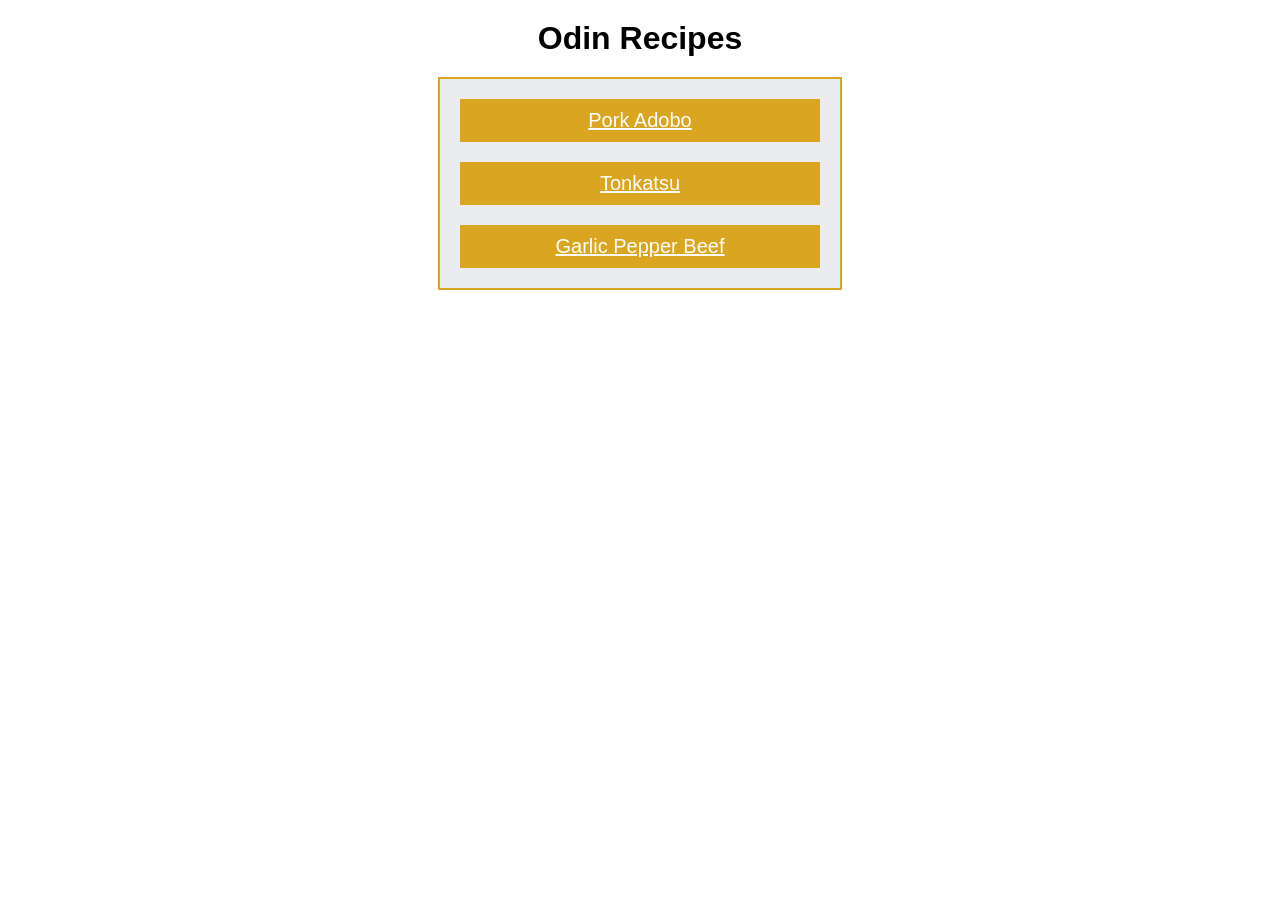
<file: index.html>
<!DOCTYPE html>
<html lang="en">
    <head>
        <meta charset="UTF-8">
        <title>Recipes Project</title>
        <link rel="stylesheet" href="styles/index.css">
    </head>
    <body>
        <h1 id="title">Odin Recipes</h1>
        <ul class="list-container">
            <li class="item one"><a href="recipes/adobo.html">Pork Adobo</a></li>
            <li class="item two"><a href="recipes/tonkatsu.html">Tonkatsu</a></li>
            <li class="item three"><a href="recipes/garlic-pepper-beef.html">Garlic Pepper Beef</a></li>
        </ul>
        
    </body>
</html>
</file>
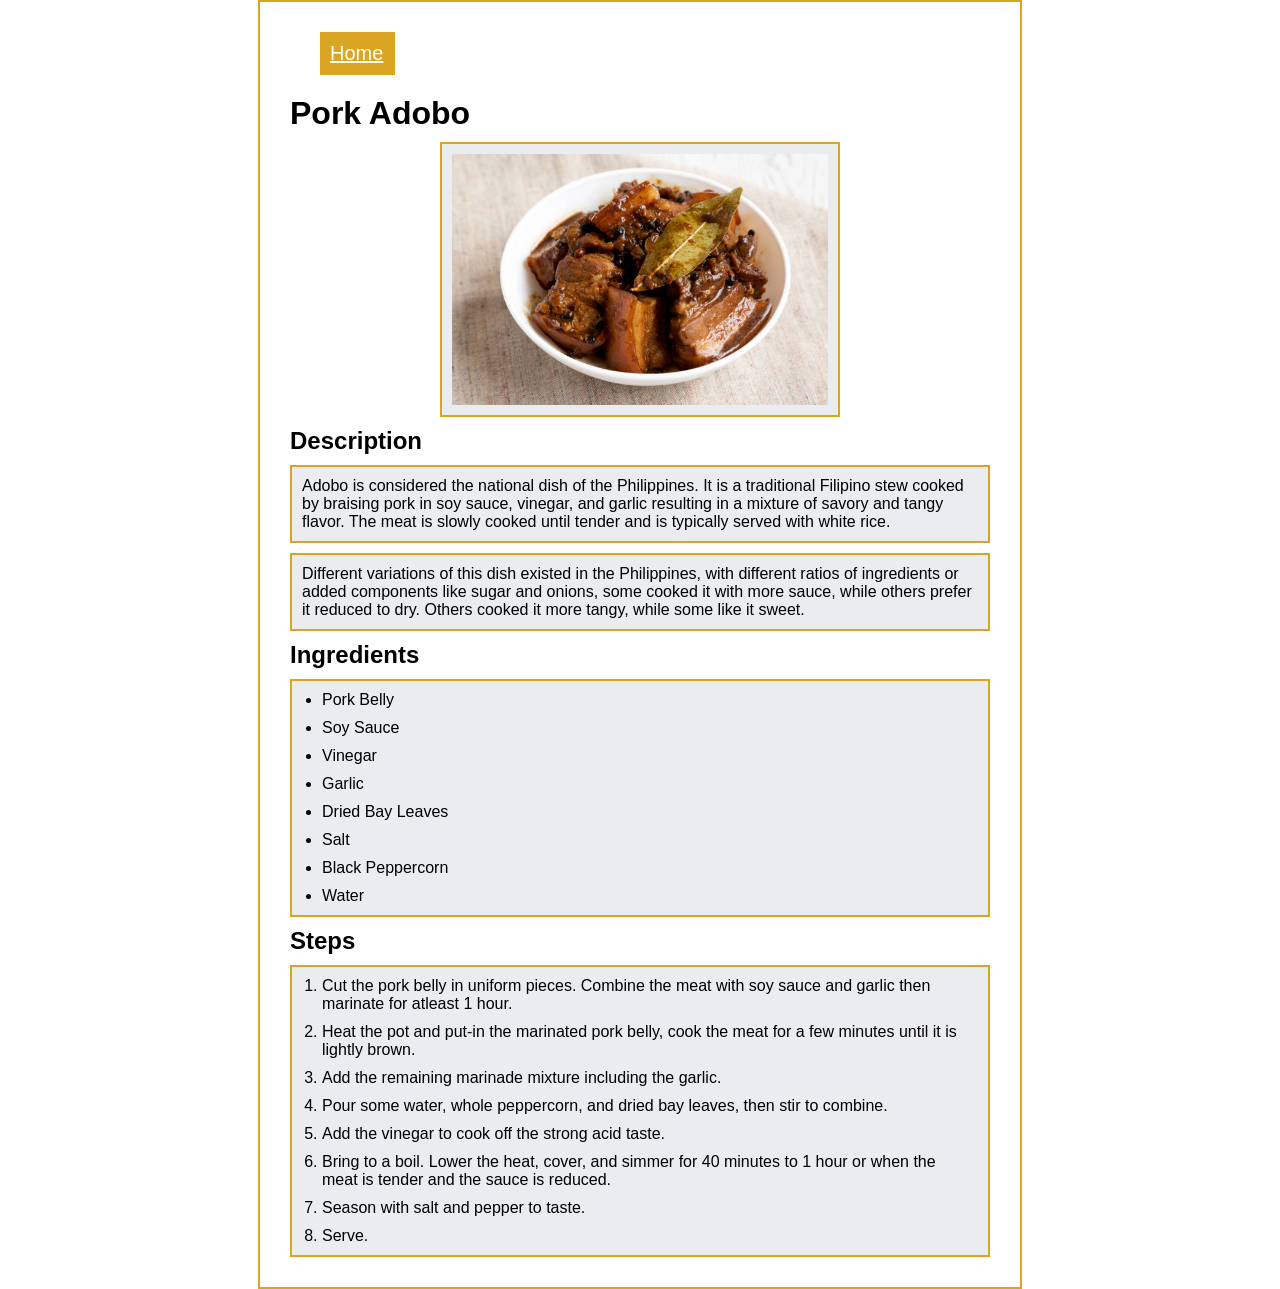
<file: recipes/adobo.html>
<!DOCTYPE html>
<html lang="en">
    <head>
        <meta charset="UTF-8">
        <title>Adobo Recipe</title>
        <link rel="stylesheet" href="/styles/adobo.css">
    </head>
    <body>
        <a id="home" href="../index.html">Home</a>
        <h1 id="title">Pork Adobo</h1>
        <img id="image" src="../images/pork-adobo.jpg">

        <h2 class="subtitle">Description</h2>
        <p class="paragraph one">Adobo is considered the national dish of the Philippines. It is a traditional Filipino stew cooked by braising pork in soy sauce, vinegar, and garlic
            resulting in a mixture of savory and tangy flavor. The meat is slowly cooked until tender and is typically served with white rice.
        </p>
        <p class="paragraph two">Different variations of this dish existed in the Philippines, with different ratios of ingredients or added components like sugar and onions,
            some cooked it with more sauce, while others prefer it reduced to dry. Others cooked it more tangy, while some like it sweet.
        </p>

        <h2 class="subtitle">Ingredients</h2>
        <ul class="container">
            <li class="item">Pork Belly</li>
            <li class="item">Soy Sauce</li>
            <li class="item">Vinegar</li>
            <li class="item">Garlic</li>
            <li class="item">Dried Bay Leaves</li>
            <li class="item">Salt</li>
            <li class="item">Black Peppercorn</li>
            <li class="item">Water</li>
        </ul>

        <h2 class="subtitle">Steps</h2>
        <ol class="container">
            <li class="item">Cut the pork belly in uniform pieces. Combine the meat with soy sauce and garlic then marinate for atleast 1 hour.</li>
            <li class="item">Heat the pot and put-in the marinated pork belly, cook the meat for a few minutes until it is lightly brown.</li>
            <li class="item">Add the remaining marinade mixture including the garlic.</li>
            <li class="item">Pour some water, whole peppercorn, and dried bay leaves, then stir to combine.</li>
            <li class="item">Add the vinegar to cook off the strong acid taste.</li>
            <li class="item">Bring to a boil. Lower the heat, cover, and simmer for 40 minutes to 1 hour or when the meat is tender and the sauce is reduced.</li>
            <li class="item">Season with salt and pepper to taste.</li>
            <li class="item">Serve.</li>
        </ol>
    </body>
</html>
</file>
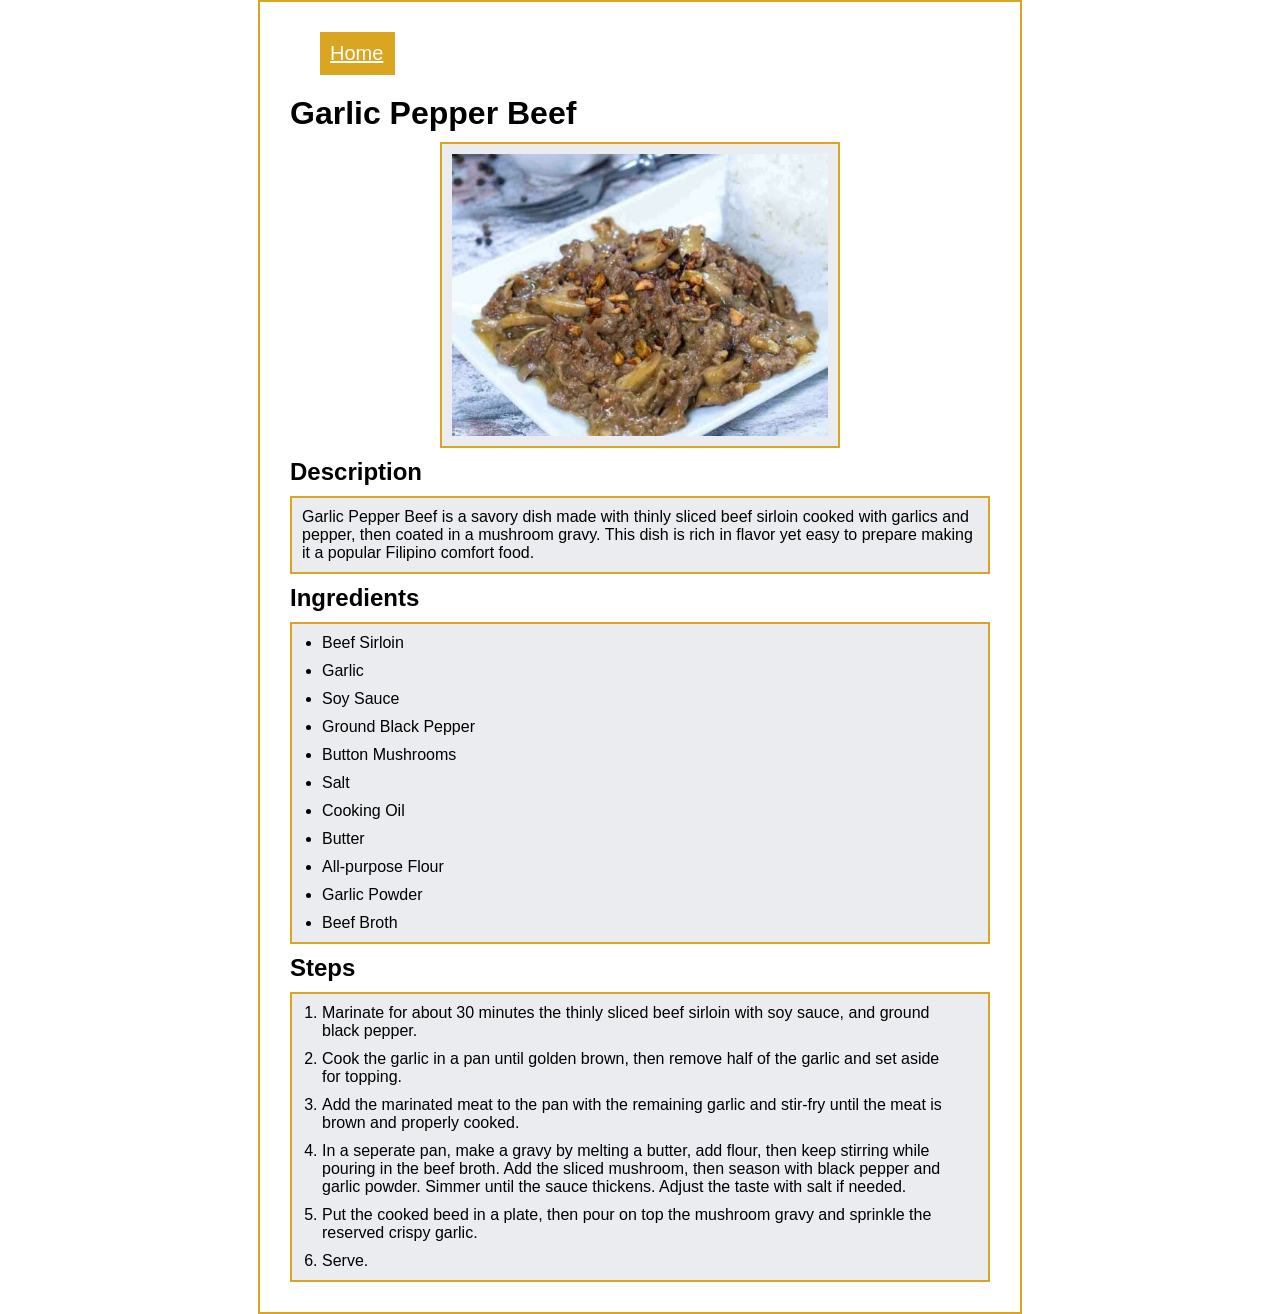
<file: recipes/garlic-pepper-beef.html>
<!DOCTYPE html>
<html>
    <head>
        <meta charset="UTF-8">
        <title>Garlic Pepper Beef Recipe</title>
        <link rel="stylesheet" href="/styles/garlic-pepper-beef.css">
    </head>
    <body>
        <a id="home" href="../index.html">Home</a>
        <h1 id="title">Garlic Pepper Beef</h1>
        <img id="image" src="../images/garlic-pepper-beef.jpg">

        <h2 class="subtitle">Description</h2>
        <p class="paragraph one">Garlic Pepper Beef is a savory dish made with thinly sliced beef sirloin cooked with garlics and pepper, then coated in a mushroom gravy.
            This dish is rich in flavor yet easy to prepare making it a popular Filipino comfort food.
        </p>

        <h2 class="subtitle">Ingredients</h2>
        <ul class="container">
            <li class="item">Beef Sirloin</li>
            <li class="item">Garlic</li>
            <li class="item">Soy Sauce</li>
            <li class="item">Ground Black Pepper</li>
            <li class="item">Button Mushrooms</li>
            <li class="item">Salt</li>
            <li class="item">Cooking Oil</li>
            <li class="item">Butter</li>
            <li class="item">All-purpose Flour</li>
            <li class="item">Garlic Powder</li>
            <li class="item">Beef Broth</li>

        </ul>

        <h2 class="subtitle">Steps</h2>
        <ol class="container">
            <li class="item">Marinate for about 30 minutes the thinly sliced beef sirloin with soy sauce, and ground black pepper.</li>
            <li class="item">Cook the garlic in a pan until golden brown, then remove half of the garlic and set aside for topping.</li>
            <li class="item">Add the marinated meat to the pan with the remaining garlic and stir-fry until the meat is brown and properly cooked.</li>
            <li class="item">In a seperate pan, make a gravy by melting a butter, add flour, then keep stirring while pouring in the beef broth. Add the sliced
                mushroom, then season with black pepper and garlic powder. Simmer until the sauce thickens. Adjust the taste with salt if needed.
            </li>
            <li class="item">Put the cooked beed in a plate, then pour on top the mushroom gravy and sprinkle the reserved crispy garlic.</li>
            <li class="item">Serve.</li>
        </ol>

    </body>
</html>
</file>
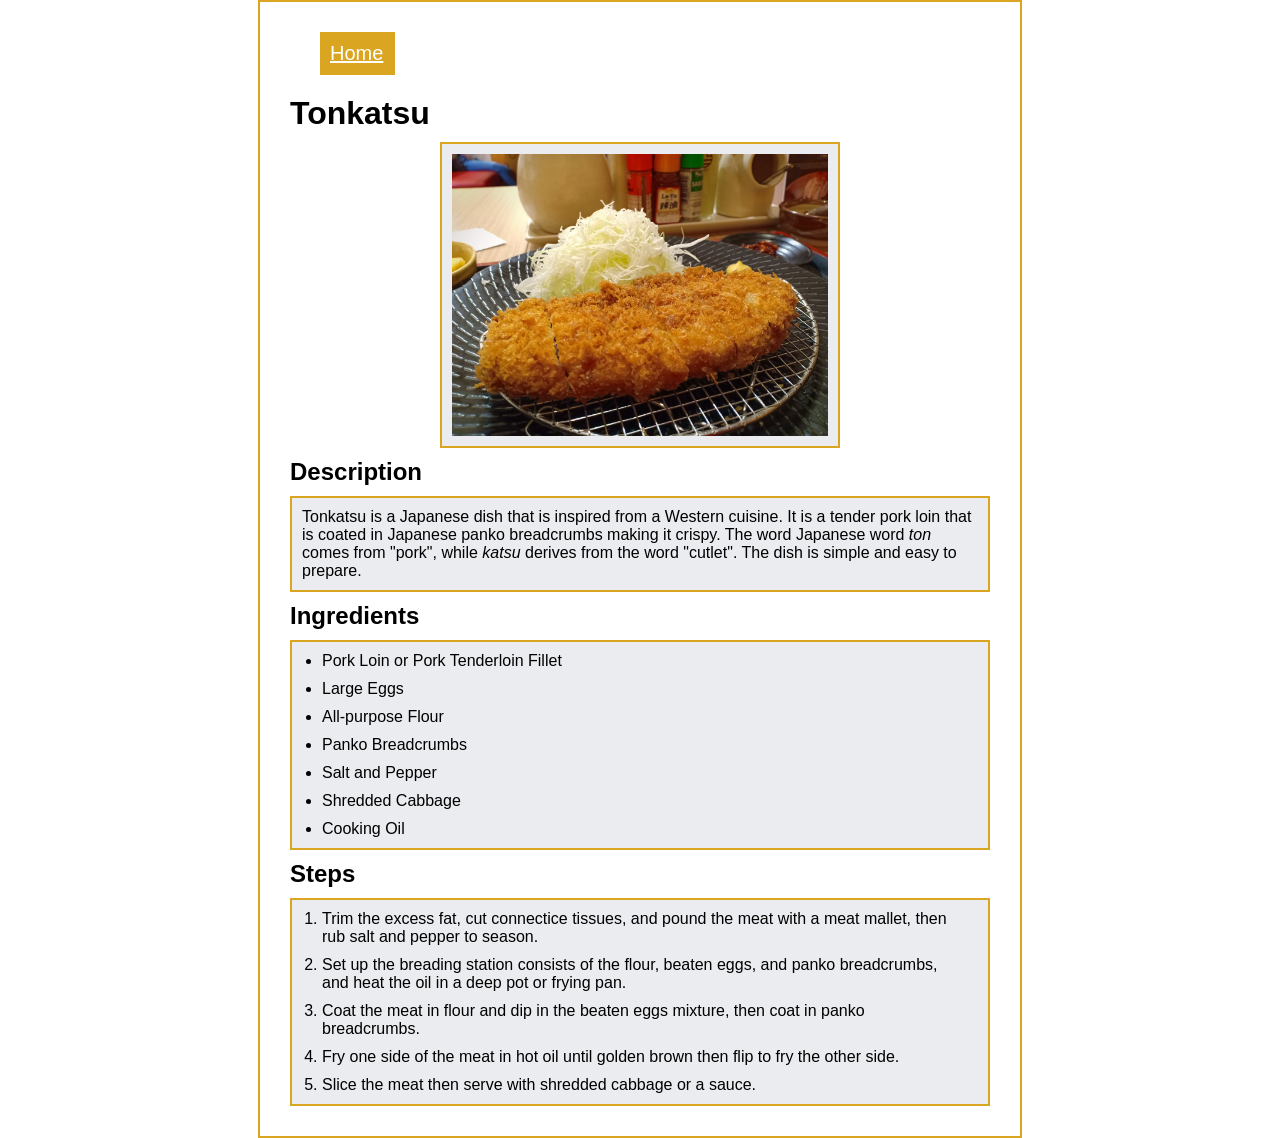
<file: recipes/tonkatsu.html>
<!DOCTYPE html>
<html>
    <head>
        <meta charset="UTF-8">
        <title>Tonkatsu Recipe</title>
        <link rel="stylesheet" href="/styles/tonkatsu.css">
    </head>
    <body>
        <a id="home" href="../index.html">Home</a>
        <h1 id="title">Tonkatsu</h1>
        <img id="image" src="../images/tonkatsu.jpg">

        <h2 class="subtitle">Description</h2>
        <p class="paragraph one">Tonkatsu is a Japanese dish that is inspired from a Western cuisine. It is a tender pork loin that is coated in Japanese panko breadcrumbs 
            making it crispy. The word Japanese word <em>ton</em> comes from "pork", while <em>katsu</em> derives from the word "cutlet". The dish is 
            simple and easy to prepare.</p>

        <h2 class="subtitle">Ingredients</h2>
        <ul class="container">
            <li class="item">Pork Loin or Pork Tenderloin Fillet</li>
            <li class="item">Large Eggs</li>
            <li class="item">All-purpose Flour</li>
            <li class="item">Panko Breadcrumbs</li>
            <li class="item">Salt and Pepper</li>
            <li class="item">Shredded Cabbage</li>
            <li class="item">Cooking Oil</li>
        </ul>

        <h2 class="subtitle">Steps</h2>
        <ol class="container">
            <li class="item">Trim the excess fat, cut connectice tissues, and pound the meat with a meat mallet, then rub salt and pepper to season.</li>
            <li class="item">Set up the breading station consists of the flour, beaten eggs, and panko breadcrumbs, and heat the oil in a deep pot or frying pan.</li>
            <li class="item">Coat the meat in flour and dip in the beaten eggs mixture, then coat in panko breadcrumbs.</li>
            <li class="item">Fry one side of the meat in hot oil until golden brown then flip to fry the other side.</li>
            <li class="item">Slice the meat then serve with shredded cabbage or a sauce.</li>
        </ol>
    </body>
</html>
</file>
<file: styles/index.css>
* {
    font-family: Arial, Helvetica, sans-serif;
    padding: 0;
    margin: 0;
    text-align: center;
}

#title {
    margin: 20px;
}

.list-container {
    width: 400px;
    height: auto;
    background-color: #ebecef;
    margin: auto;
    border: 2px solid goldenrod;
    list-style-type: none;
}

.item {
    font-size: 20px;
    padding: 10px;
    margin: 20px;
    background-color: goldenrod;
}

.item a {
    color: white;
}
</file>
<file: styles/adobo.css>
* {
    margin: 0;
    padding: 0;
    font-family: Arial, Helvetica, sans-serif;
}

body {
    width: 700px;
    margin:  0 auto;
    padding: 30px;
    border: 2px solid goldenrod;
}

#home {
    font-size: 20px;
    color: white;
    background-color: goldenrod;
    padding: 10px;
    margin: 0 0 20px 30px;
    display: block;
    width: 55px;
}

#title {
    margin-bottom: 10px;
}

#image {
    display: block;
    box-sizing: border-box;
    background-color: #ebecef;
    width: 400px;
    height: auto;
    margin: 10px auto;
    padding: 10px;
    border: 2px solid goldenrod;
}

.subtitle {
    margin: 10px 0;
}

.paragraph {
    background-color: #ebecef;
    padding: 10px;
    margin-bottom: 10px;
    border: 2px solid goldenrod;
}

.container {
    background-color: #ebecef;
    padding: 0 30px;
    border: 2px solid goldenrod;
}

.item {
    margin: 10px 0;
}
</file>
<file: styles/garlic-pepper-beef.css>
* {
    margin: 0;
    padding: 0;
    font-family: Arial, Helvetica, sans-serif;
}

body {
    width: 700px;
    margin:  0 auto;
    padding: 30px;
    border: 2px solid goldenrod;
}

#home {
    font-size: 20px;
    color: white;
    background-color: goldenrod;
    padding: 10px;
    margin: 0 0 20px 30px;
    display: block;
    width: 55px;
}

#title {
    margin-bottom: 10px;
}

#image {
    display: block;
    box-sizing: border-box;
    background-color: #ebecef;
    width: 400px;
    height: auto;
    margin: 10px auto;
    padding: 10px;
    border: 2px solid goldenrod;
}

.subtitle {
    margin: 10px 0;
}

.paragraph {
    background-color: #ebecef;
    padding: 10px;
    margin-bottom: 10px;
    border: 2px solid goldenrod;
}

.container {
    background-color: #ebecef;
    padding: 0 30px;
    border: 2px solid goldenrod;
}

.item {
    margin: 10px 0;
}
</file>
<file: styles/tonkatsu.css>
* {
    margin: 0;
    padding: 0;
    font-family: Arial, Helvetica, sans-serif;
}

body {
    width: 700px;
    margin:  0 auto;
    padding: 30px;
    border: 2px solid goldenrod;
}

#home {
    font-size: 20px;
    color: white;
    background-color: goldenrod;
    padding: 10px;
    margin: 0 0 20px 30px;
    display: block;
    width: 55px;
}

#title {
    margin-bottom: 10px;
}

#image {
    display: block;
    box-sizing: border-box;
    background-color: #ebecef;
    width: 400px;
    height: auto;
    margin: 10px auto;
    padding: 10px;
    border: 2px solid goldenrod;
}

.subtitle {
    margin: 10px 0;
}

.paragraph {
    background-color: #ebecef;
    padding: 10px;
    margin-bottom: 10px;
    border: 2px solid goldenrod;
}

.container {
    background-color: #ebecef;
    padding: 0 30px;
    border: 2px solid goldenrod;
}

.item {
    margin: 10px 0;
}
</file>
